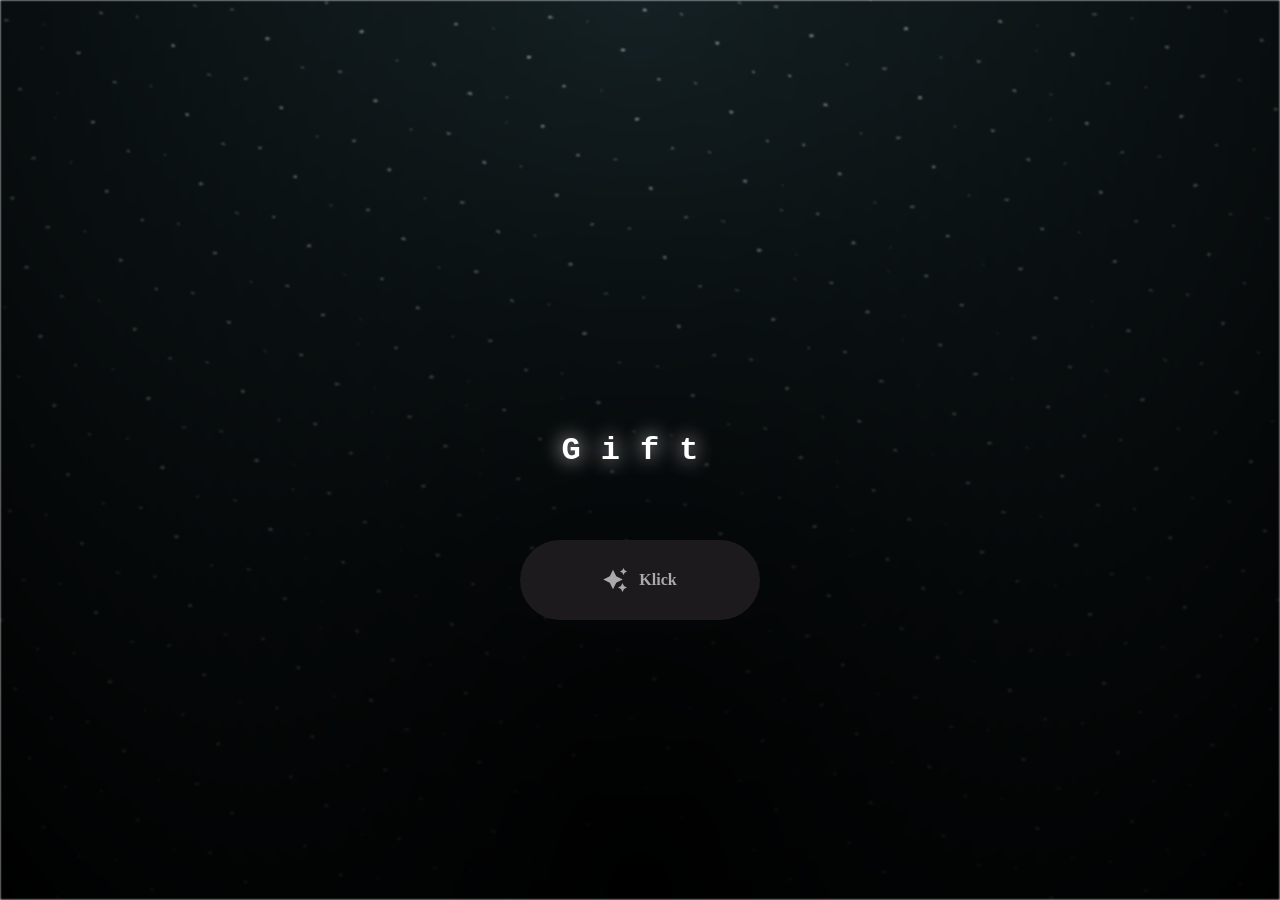
<file: index.html>
<html lang="en">

<head>
  <meta charset="UTF-8">
  <meta name="viewport" content="width=device-width, initial-scale=1.0">
  <link rel="shortcut icon" href="images/raffneptune.jpg" type="image/x-icon">
  <link rel="stylesheet" href="css/index.css">

  <!-- Document Title -->
  <title>Raff | Gift</title>
</head>

<body>
  <!-- Background -->
  <div class="night"></div>

  <!-- Title -->
  <h1 class="title"></h1>

  <!-- Button -->
  <div style="position: absolute; top: 60vh; width: 100%; display: flex; justify-content: center;">
    <a href="flower.html" class="btn">
      <svg height="24" width="24" fill="#FFFFFF" viewBox="0 0 24 24" data-name="Layer 1" id="Layer_1" class="sparkle">
        <path
          d="M10,21.236,6.755,14.745.264,11.5,6.755,8.255,10,1.764l3.245,6.491L19.736,11.5l-6.491,3.245ZM18,21l1.5,3L21,21l3-1.5L21,18l-1.5-3L18,18l-3,1.5ZM19.333,4.667,20.5,7l1.167-2.333L24,3.5,21.667,2.333,20.5,0,19.333,2.333,17,3.5Z">
        </path>
      </svg>

      <span class="text">Klick</span>
    </a>
  </div>

  <script src="js/index.js"></script>
</body>

</html>
</file>
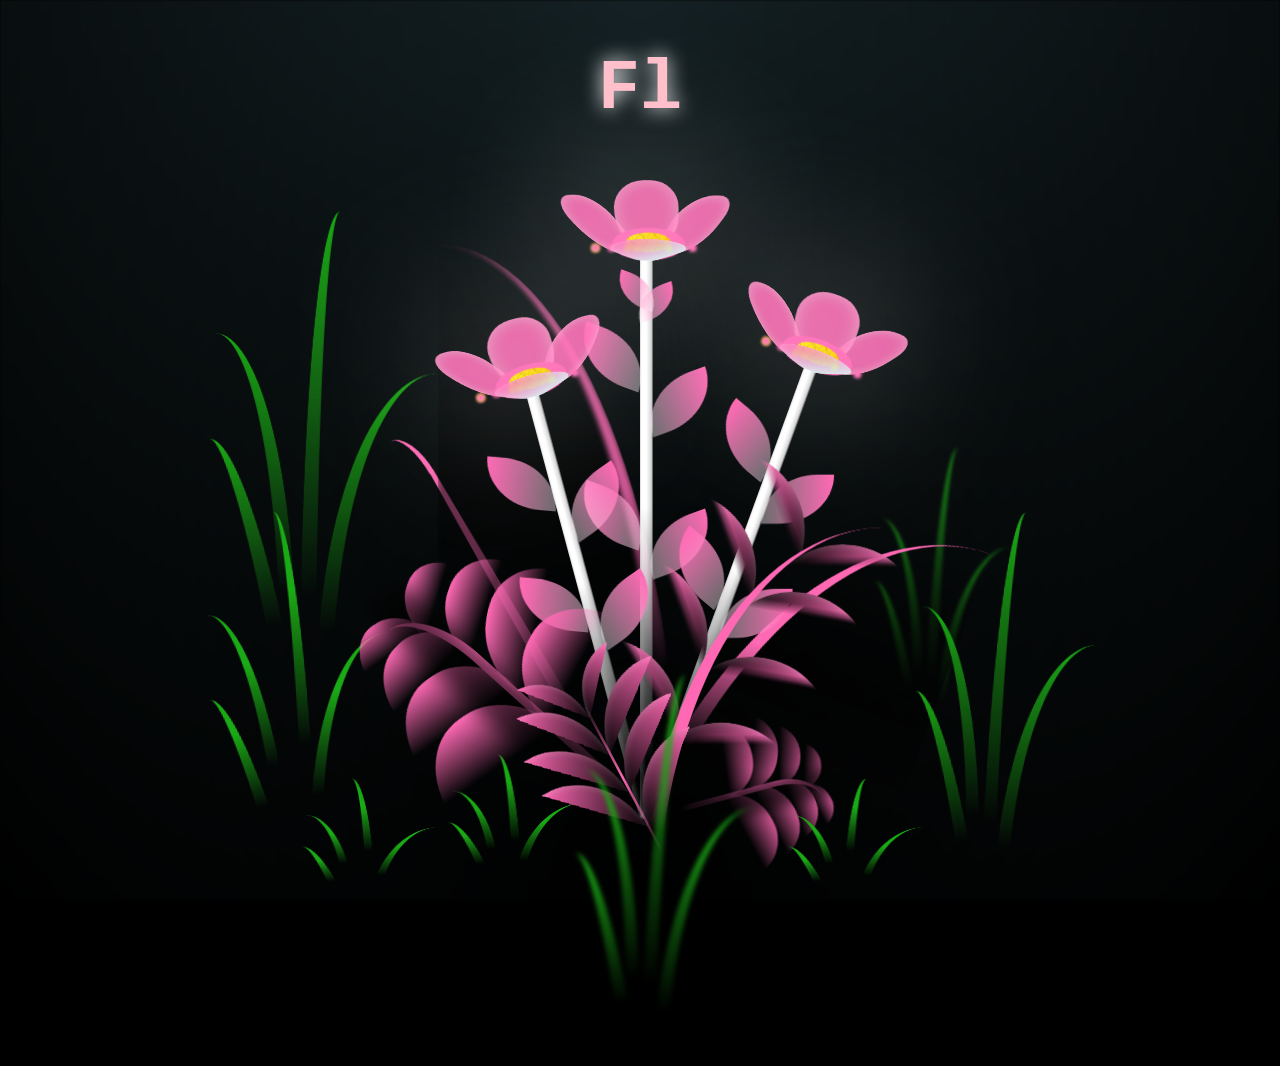
<file: flower.html>
<!DOCTYPE html>
<html lang="en">

<head>
  <meta charset="UTF-8">
  <meta http-equiv="X-UA-Compatible" content="IE=edge">
  <meta name="viewport" content="width=device-width, initial-scale=1.0">
  <link rel="shortcut icon" href="images/raffneptune.jpg" type="image/x-icon">
  <link rel="stylesheet" href="css/style.css">

  <!-- Document Title -->
  <title>Raff | Flower</title>
</head>

<body class="not-loaded">
  <!-- Background -->
  <div class="night"></div>

  <!-- Flower -->
  <div class="flowers">
    <div class="flower flower--1">
      <div class="flower__leafs flower__leafs--1">
        <div class="flower__leaf flower__leaf--1"></div>
        <div class="flower__leaf flower__leaf--2"></div>
        <div class="flower__leaf flower__leaf--3"></div>
        <div class="flower__leaf flower__leaf--4"></div>
        <div class="flower__white-circle"></div>

        <div class="flower__light flower__light--1"></div>
        <div class="flower__light flower__light--2"></div>
        <div class="flower__light flower__light--3"></div>
        <div class="flower__light flower__light--4"></div>
        <div class="flower__light flower__light--5"></div>
        <div class="flower__light flower__light--6"></div>
        <div class="flower__light flower__light--7"></div>
        <div class="flower__light flower__light--8"></div>

      </div>
      <div class="flower__line">
        <div class="flower__line__leaf flower__line__leaf--1"></div>
        <div class="flower__line__leaf flower__line__leaf--2"></div>
        <div class="flower__line__leaf flower__line__leaf--3"></div>
        <div class="flower__line__leaf flower__line__leaf--4"></div>
        <div class="flower__line__leaf flower__line__leaf--5"></div>
        <div class="flower__line__leaf flower__line__leaf--6"></div>
      </div>
    </div>

    <div class="flower flower--2">
      <div class="flower__leafs flower__leafs--2">
        <div class="flower__leaf flower__leaf--1"></div>
        <div class="flower__leaf flower__leaf--2"></div>
        <div class="flower__leaf flower__leaf--3"></div>
        <div class="flower__leaf flower__leaf--4"></div>
        <div class="flower__white-circle"></div>

        <div class="flower__light flower__light--1"></div>
        <div class="flower__light flower__light--2"></div>
        <div class="flower__light flower__light--3"></div>
        <div class="flower__light flower__light--4"></div>
        <div class="flower__light flower__light--5"></div>
        <div class="flower__light flower__light--6"></div>
        <div class="flower__light flower__light--7"></div>
        <div class="flower__light flower__light--8"></div>

      </div>
      <div class="flower__line">
        <div class="flower__line__leaf flower__line__leaf--1"></div>
        <div class="flower__line__leaf flower__line__leaf--2"></div>
        <div class="flower__line__leaf flower__line__leaf--3"></div>
        <div class="flower__line__leaf flower__line__leaf--4"></div>
      </div>
    </div>

    <div class="flower flower--3">
      <div class="flower__leafs flower__leafs--3">
        <div class="flower__leaf flower__leaf--1"></div>
        <div class="flower__leaf flower__leaf--2"></div>
        <div class="flower__leaf flower__leaf--3"></div>
        <div class="flower__leaf flower__leaf--4"></div>
        <div class="flower__white-circle"></div>

        <div class="flower__light flower__light--1"></div>
        <div class="flower__light flower__light--2"></div>
        <div class="flower__light flower__light--3"></div>
        <div class="flower__light flower__light--4"></div>
        <div class="flower__light flower__light--5"></div>
        <div class="flower__light flower__light--6"></div>
        <div class="flower__light flower__light--7"></div>
        <div class="flower__light flower__light--8"></div>

      </div>
      <div class="flower__line">
        <div class="flower__line__leaf flower__line__leaf--1"></div>
        <div class="flower__line__leaf flower__line__leaf--2"></div>
        <div class="flower__line__leaf flower__line__leaf--3"></div>
        <div class="flower__line__leaf flower__line__leaf--4"></div>
      </div>
    </div>

    <div class="grow-ans" style="--d:1.2s">
      <div class="flower__g-long">
        <div class="flower__g-long__top"></div>
        <div class="flower__g-long__bottom"></div>
      </div>
    </div>

    <div class="growing-grass">
      <div class="flower__grass flower__grass--1">
        <div class="flower__grass--top"></div>
        <div class="flower__grass--bottom"></div>
        <div class="flower__grass__leaf flower__grass__leaf--1"></div>
        <div class="flower__grass__leaf flower__grass__leaf--2"></div>
        <div class="flower__grass__leaf flower__grass__leaf--3"></div>
        <div class="flower__grass__leaf flower__grass__leaf--4"></div>
        <div class="flower__grass__leaf flower__grass__leaf--5"></div>
        <div class="flower__grass__leaf flower__grass__leaf--6"></div>
        <div class="flower__grass__leaf flower__grass__leaf--7"></div>
        <div class="flower__grass__leaf flower__grass__leaf--8"></div>
        <div class="flower__grass__overlay"></div>
      </div>
    </div>

    <div class="growing-grass">
      <div class="flower__grass flower__grass--2">
        <div class="flower__grass--top"></div>
        <div class="flower__grass--bottom"></div>
        <div class="flower__grass__leaf flower__grass__leaf--1"></div>
        <div class="flower__grass__leaf flower__grass__leaf--2"></div>
        <div class="flower__grass__leaf flower__grass__leaf--3"></div>
        <div class="flower__grass__leaf flower__grass__leaf--4"></div>
        <div class="flower__grass__leaf flower__grass__leaf--5"></div>
        <div class="flower__grass__leaf flower__grass__leaf--6"></div>
        <div class="flower__grass__leaf flower__grass__leaf--7"></div>
        <div class="flower__grass__leaf flower__grass__leaf--8"></div>
        <div class="flower__grass__overlay"></div>
      </div>
    </div>

    <div class="grow-ans" style="--d:2.4s">
      <div class="flower__g-right flower__g-right--1">
        <div class="leaf"></div>
      </div>
    </div>

    <div class="grow-ans" style="--d:2.8s">
      <div class="flower__g-right flower__g-right--2">
        <div class="leaf"></div>
      </div>
    </div>

    <div class="grow-ans" style="--d:2.8s">
      <div class="flower__g-front">
        <div class="flower__g-front__leaf-wrapper flower__g-front__leaf-wrapper--1">
          <div class="flower__g-front__leaf"></div>
        </div>
        <div class="flower__g-front__leaf-wrapper flower__g-front__leaf-wrapper--2">
          <div class="flower__g-front__leaf"></div>
        </div>
        <div class="flower__g-front__leaf-wrapper flower__g-front__leaf-wrapper--3">
          <div class="flower__g-front__leaf"></div>
        </div>
        <div class="flower__g-front__leaf-wrapper flower__g-front__leaf-wrapper--4">
          <div class="flower__g-front__leaf"></div>
        </div>
        <div class="flower__g-front__leaf-wrapper flower__g-front__leaf-wrapper--5">
          <div class="flower__g-front__leaf"></div>
        </div>
        <div class="flower__g-front__leaf-wrapper flower__g-front__leaf-wrapper--6">
          <div class="flower__g-front__leaf"></div>
        </div>
        <div class="flower__g-front__leaf-wrapper flower__g-front__leaf-wrapper--7">
          <div class="flower__g-front__leaf"></div>
        </div>
        <div class="flower__g-front__leaf-wrapper flower__g-front__leaf-wrapper--8">
          <div class="flower__g-front__leaf"></div>
        </div>
        <div class="flower__g-front__line"></div>
      </div>
    </div>

    <div class="grow-ans" style="--d:3.2s">
      <div class="flower__g-fr">
        <div class="leaf"></div>
        <div class="flower__g-fr__leaf flower__g-fr__leaf--1"></div>
        <div class="flower__g-fr__leaf flower__g-fr__leaf--2"></div>
        <div class="flower__g-fr__leaf flower__g-fr__leaf--3"></div>
        <div class="flower__g-fr__leaf flower__g-fr__leaf--4"></div>
        <div class="flower__g-fr__leaf flower__g-fr__leaf--5"></div>
        <div class="flower__g-fr__leaf flower__g-fr__leaf--6"></div>
        <div class="flower__g-fr__leaf flower__g-fr__leaf--7"></div>
        <div class="flower__g-fr__leaf flower__g-fr__leaf--8"></div>
      </div>
    </div>

    <div class="long-g long-g--0">
      <div class="grow-ans" style="--d:3s">
        <div class="leaf leaf--0"></div>
      </div>
      <div class="grow-ans" style="--d:2.2s">
        <div class="leaf leaf--1"></div>
      </div>
      <div class="grow-ans" style="--d:3.4s">
        <div class="leaf leaf--2"></div>
      </div>
      <div class="grow-ans" style="--d:3.6s">
        <div class="leaf leaf--3"></div>
      </div>
    </div>

    <div class="long-g long-g--1">
      <div class="grow-ans" style="--d:3.6s">
        <div class="leaf leaf--0"></div>
      </div>
      <div class="grow-ans" style="--d:3.8s">
        <div class="leaf leaf--1"></div>
      </div>
      <div class="grow-ans" style="--d:4s">
        <div class="leaf leaf--2"></div>
      </div>
      <div class="grow-ans" style="--d:4.2s">
        <div class="leaf leaf--3"></div>
      </div>
    </div>

    <div class="long-g long-g--2">
      <div class="grow-ans" style="--d:4s">
        <div class="leaf leaf--0"></div>
      </div>
      <div class="grow-ans" style="--d:4.2s">
        <div class="leaf leaf--1"></div>
      </div>
      <div class="grow-ans" style="--d:4.4s">
        <div class="leaf leaf--2"></div>
      </div>
      <div class="grow-ans" style="--d:4.6s">
        <div class="leaf leaf--3"></div>
      </div>
    </div>

    <div class="long-g long-g--3">
      <div class="grow-ans" style="--d:4s">
        <div class="leaf leaf--0"></div>
      </div>
      <div class="grow-ans" style="--d:4.2s">
        <div class="leaf leaf--1"></div>
      </div>
      <div class="grow-ans" style="--d:3s">
        <div class="leaf leaf--2"></div>
      </div>
      <div class="grow-ans" style="--d:3.6s">
        <div class="leaf leaf--3"></div>
      </div>
    </div>

    <div class="long-g long-g--4">
      <div class="grow-ans" style="--d:4s">
        <div class="leaf leaf--0"></div>
      </div>
      <div class="grow-ans" style="--d:4.2s">
        <div class="leaf leaf--1"></div>
      </div>
      <div class="grow-ans" style="--d:3s">
        <div class="leaf leaf--2"></div>
      </div>
      <div class="grow-ans" style="--d:3.6s">
        <div class="leaf leaf--3"></div>
      </div>
    </div>

    <div class="long-g long-g--5">
      <div class="grow-ans" style="--d:4s">
        <div class="leaf leaf--0"></div>
      </div>
      <div class="grow-ans" style="--d:4.2s">
        <div class="leaf leaf--1"></div>
      </div>
      <div class="grow-ans" style="--d:3s">
        <div class="leaf leaf--2"></div>
      </div>
      <div class="grow-ans" style="--d:3.6s">
        <div class="leaf leaf--3"></div>
      </div>
    </div>

    <div class="long-g long-g--6">
      <div class="grow-ans" style="--d:4.2s">
        <div class="leaf leaf--0"></div>
      </div>
      <div class="grow-ans" style="--d:4.4s">
        <div class="leaf leaf--1"></div>
      </div>
      <div class="grow-ans" style="--d:4.6s">
        <div class="leaf leaf--2"></div>
      </div>
      <div class="grow-ans" style="--d:4.8s">
        <div class="leaf leaf--3"></div>
      </div>
    </div>

    <div class="long-g long-g--7">
      <div class="grow-ans" style="--d:3s">
        <div class="leaf leaf--0"></div>
      </div>
      <div class="grow-ans" style="--d:3.2s">
        <div class="leaf leaf--1"></div>
      </div>
      <div class="grow-ans" style="--d:3.5s">
        <div class="leaf leaf--2"></div>
      </div>
      <div class="grow-ans" style="--d:3.6s">
        <div class="leaf leaf--3"></div>
      </div>
    </div>
  </div>

  <!-- Title -->
  <h1 class="title"><span id="title"></span></h1>
</body>

</html>

<!-- Import Javascript -->
<script src="js/main.js"></script>
</file>
<file: css/index.css>
*,
*::after,
*::before {
  padding: 0;
  margin: 0;
  box-sizing: border-box;
}

:root {
  --dark-color: #000;
}

.night {
  position: fixed;
  left: 50%;
  top: 0;
  transform: translateX(-50%);
  width: 100%;
  height: 100%;
  filter: blur(0.1vmin);
  background-image: radial-gradient(ellipse at top, transparent 0%, var(--dark-color)), radial-gradient(ellipse at bottom, var(--dark-color), rgba(145, 233, 255, 0.2)), repeating-linear-gradient(220deg, rgb(0, 0, 0) 0px, rgb(0, 0, 0) 19px, transparent 19px, transparent 22px), repeating-linear-gradient(189deg, rgb(0, 0, 0) 0px, rgb(0, 0, 0) 19px, transparent 19px, transparent 22px), repeating-linear-gradient(148deg, rgb(0, 0, 0) 0px, rgb(0, 0, 0) 19px, transparent 19px, transparent 22px), linear-gradient(90deg, rgb(255, 255, 250), rgb(240, 240, 240));
}

.title {
  position: absolute;
  top: 0;
  left: 0;
  color: white;
  font-family: 'Courier New', Courier, monospace;

  display: flex;
  flex-wrap: wrap;
  justify-content: center;
  align-content: center;
  align-items: center;

  width: 100%;
  height: 100vh;
  text-shadow: 0 0 20px white;
  letter-spacing: 0px;
}

@media (min-width: 500px) {
  .title {
    letter-spacing: 20px;
  }
}

@keyframes typing {
  from {
    opacity: 0;
  }

  to {
    opacity: 1;
  }
}

/* Terapkan animasi dengan delay */
.title span {
  opacity: 0;
  animation: typing 1s ease forwards;
  animation-delay: var(--delay);
}

a {
  text-decoration: none;
}

.btn {
  border: none;
  width: 15em;
  height: 5em;
  border-radius: 3em;
  display: flex;
  justify-content: center;
  align-items: center;
  gap: 12px;
  background: #1C1A1C;
  cursor: pointer;
  transition: all 450ms ease-in-out;
}

.sparkle {
  fill: #AAAAAA;
  transition: all 800ms ease;
}

.text {
  font-weight: 600;
  color: #AAAAAA;
  font-size: medium;
}

.btn:hover {
  background: linear-gradient(0deg, #A47CF3, #683FEA);
  box-shadow: inset 0px 1px 0px 0px rgba(255, 255, 255, 0.4),
    inset 0px -4px 0px 0px rgba(0, 0, 0, 0.2),
    0px 0px 0px 4px rgba(255, 255, 255, 0.2),
    0px 0px 180px 0px #9917FF;
  transform: translateY(-2px);
}

.btn:hover .text {
  color: white;
}

.btn:hover .sparkle {
  fill: white;
  transform: scale(1.2);
}
</file>
<file: css/style.css>
*,
*::after,
*::before {
  padding: 0;
  margin: 0;
  box-sizing: border-box;
}

:root {
  --dark-color: #000;
}

.title {
  position: absolute;
  width: 100%;
  text-align: center;
  margin-top: 50px;
  top: 0;
  left: 0;
  color: #ffc0cb;
  font-family: 'Courier New', Courier, monospace;
  font-size: 70px;
  text-shadow: 0px 0px 20px #fff  ;
}

body {
  display: flex;
  align-items: flex-end;
  justify-content: center;
  min-height: 100vh;
  background-color: var(--dark-color);
  overflow: hidden;
  perspective: 1000px;
}

.night {
  position: fixed;
  left: 50%;
  top: 0;
  transform: translateX(-50%);
  width: 100%;
  height: 100%;
  filter: blur(0.1vmin);
  background-image: radial-gradient(ellipse at top, transparent 0%, var(--dark-color)), radial-gradient(ellipse at bottom, var(--dark-color), rgba(145, 233, 255, 0.2)), repeating-linear-gradient(220deg, rgb(0, 0, 0) 0px, rgb(0, 0, 0) 19px, transparent 19px, transparent 22px), repeating-linear-gradient(189deg, rgb(0, 0, 0) 0px, rgb(0, 0, 0) 19px, transparent 19px, transparent 22px), repeating-linear-gradient(148deg, rgb(0, 0, 0) 0px, rgb(0, 0, 0) 19px, transparent 19px, transparent 22px), linear-gradient(90deg, rgb(0, 0, 0), rgb(0, 0, 0));
}

.flowers {
  position: relative;
  transform: scale(0.9);
}

.flower {
  position: absolute;
  bottom: 10vmin;
  transform-origin: bottom center;
  z-index: 10;
  --fl-speed: 0.8s;
}

.flower--1 {
  animation: moving-flower-1 4s linear infinite;
}

.flower--1 .flower__line {
  height: 70vmin;
  animation-delay: 0.3s;
}

.flower--1 .flower__line__leaf--1 {
  animation: blooming-leaf-right var(--fl-speed) 1.6s backwards;
}

.flower--1 .flower__line__leaf--2 {
  animation: blooming-leaf-right var(--fl-speed) 1.4s backwards;
}

.flower--1 .flower__line__leaf--3 {
  animation: blooming-leaf-left var(--fl-speed) 1.2s backwards;
}

.flower--1 .flower__line__leaf--4 {
  animation: blooming-leaf-left var(--fl-speed) 1s backwards;
}

.flower--1 .flower__line__leaf--5 {
  animation: blooming-leaf-right var(--fl-speed) 1.8s backwards;
}

.flower--1 .flower__line__leaf--6 {
  animation: blooming-leaf-left var(--fl-speed) 2s backwards;
}

.flower--2 {
  left: 50%;
  transform: rotate(20deg);
  animation: moving-flower-2 4s linear infinite;
}

.flower--2 .flower__line {
  height: 60vmin;
  animation-delay: 0.6s;
}

.flower--2 .flower__line__leaf--1 {
  animation: blooming-leaf-right var(--fl-speed) 1.9s backwards;
}

.flower--2 .flower__line__leaf--2 {
  animation: blooming-leaf-right var(--fl-speed) 1.7s backwards;
}

.flower--2 .flower__line__leaf--3 {
  animation: blooming-leaf-left var(--fl-speed) 1.5s backwards;
}

.flower--2 .flower__line__leaf--4 {
  animation: blooming-leaf-left var(--fl-speed) 1.3s backwards;
}

.flower--3 {
  left: 50%;
  transform: rotate(-15deg);
  animation: moving-flower-3 4s linear infinite;
}

.flower--3 .flower__line {
  animation-delay: 0.9s;
}

.flower--3 .flower__line__leaf--1 {
  animation: blooming-leaf-right var(--fl-speed) 2.5s backwards;
}

.flower--3 .flower__line__leaf--2 {
  animation: blooming-leaf-right var(--fl-speed) 2.3s backwards;
}

.flower--3 .flower__line__leaf--3 {
  animation: blooming-leaf-left var(--fl-speed) 2.1s backwards;
}

.flower--3 .flower__line__leaf--4 {
  animation: blooming-leaf-left var(--fl-speed) 1.9s backwards;
}

.flower__leafs {
  position: relative;
  animation: blooming-flower 2s backwards;
}

.flower__leafs--1 {
  animation-delay: 1.1s;
}

.flower__leafs--2 {
  animation-delay: 1.4s;
}

.flower__leafs--3 {
  animation-delay: 1.7s;
}

.flower__leafs::after {
  content: "";
  position: absolute;
  left: 0;
  top: 0;
  transform: translate(-50%, -100%);
  width: 8vmin;
  height: 8vmin;
  background-color: #fff;
  filter: blur(10vmin);
}

.flower__leaf {
  position: absolute;
  bottom: 0;
  left: 50%;
  width: 8vmin;
  height: 11vmin;
  border-radius: 51% 49% 47% 53%/44% 45% 55% 69%;
  background-color: #a7ffee;
  background-image: linear-gradient(to top, #FF69B4, #FF69B4);
  transform-origin: bottom center;
  opacity: 0.9;
  box-shadow: inset 0 0 2vmin rgba(255, 255, 255, 0.5);
}

.flower__leaf--1 {
  transform: translate(-10%, 1%) rotateY(40deg) rotateX(-50deg);
}

.flower__leaf--2 {
  transform: translate(-50%, -4%) rotateX(40deg);
}

.flower__leaf--3 {
  transform: translate(-90%, 0%) rotateY(45deg) rotateX(50deg);
}

.flower__leaf--4 {
  width: 8vmin;
  height: 8vmin;
  transform-origin: bottom left;
  border-radius: 4vmin 10vmin 4vmin 4vmin;
  transform: translate(0%, 18%) rotateX(70deg) rotate(-43deg);
  background-image: linear-gradient(to top, rgba(255, 2555, 255, 0.4), #FF69B4);
  z-index: 1;
  opacity: 0.8;
  -webkit-transform: translate(0%, 18%) rotateX(70deg) rotate(-43deg);
  -moz-transform: translate(0%, 18%) rotateX(70deg) rotate(-43deg);
  -ms-transform: translate(0%, 18%) rotateX(70deg) rotate(-43deg);
  -o-transform: translate(0%, 18%) rotateX(70deg) rotate(-43deg);
}

.flower__white-circle {
  position: absolute;
  left: -3.5vmin;
  top: -3vmin;
  width: 9vmin;
  height: 4vmin;
  border-radius: 50%;
  background-color: #FF69B4;
}

.flower__white-circle::after {
  content: "";
  position: absolute;
  left: 50%;
  top: 45%;
  transform: translate(-50%, -50%);
  width: 60%;
  height: 60%;
  border-radius: inherit;
  background-image: repeating-linear-gradient(135deg, rgba(0, 0, 0, 0.03) 0px, rgba(0, 0, 0, 0.03) 1px, transparent 1px, transparent 12px), repeating-linear-gradient(45deg, rgba(0, 0, 0, 0.03) 0px, rgba(0, 0, 0, 0.03) 1px, transparent 1px, transparent 12px), repeating-linear-gradient(67.5deg, rgba(0, 0, 0, 0.03) 0px, rgba(0, 0, 0, 0.03) 1px, transparent 1px, transparent 12px), repeating-linear-gradient(135deg, rgba(0, 0, 0, 0.03) 0px, rgba(0, 0, 0, 0.03) 1px, transparent 1px, transparent 12px), repeating-linear-gradient(45deg, rgba(0, 0, 0, 0.03) 0px, rgba(0, 0, 0, 0.03) 1px, transparent 1px, transparent 12px), repeating-linear-gradient(112.5deg, rgba(0, 0, 0, 0.03) 0px, rgba(0, 0, 0, 0.03) 1px, transparent 1px, transparent 12px), repeating-linear-gradient(112.5deg, rgba(0, 0, 0, 0.03) 0px, rgba(0, 0, 0, 0.03) 1px, transparent 1px, transparent 12px), repeating-linear-gradient(45deg, rgba(0, 0, 0, 0.03) 0px, rgba(0, 0, 0, 0.03) 1px, transparent 1px, transparent 12px), repeating-linear-gradient(22.5deg, rgba(0, 0, 0, 0.03) 0px, rgba(0, 0, 0, 0.03) 1px, transparent 1px, transparent 12px), repeating-linear-gradient(45deg, rgba(0, 0, 0, 0.03) 0px, rgba(0, 0, 0, 0.03) 1px, transparent 1px, transparent 12px), repeating-linear-gradient(22.5deg, rgba(0, 0, 0, 0.03) 0px, rgba(0, 0, 0, 0.03) 1px, transparent 1px, transparent 12px), repeating-linear-gradient(135deg, rgba(0, 0, 0, 0.03) 0px, rgba(0, 0, 0, 0.03) 1px, transparent 1px, transparent 12px), repeating-linear-gradient(157.5deg, rgba(0, 0, 0, 0.03) 0px, rgba(0, 0, 0, 0.03) 1px, transparent 1px, transparent 12px), repeating-linear-gradient(67.5deg, rgba(0, 0, 0, 0.03) 0px, rgba(0, 0, 0, 0.03) 1px, transparent 1px, transparent 12px), repeating-linear-gradient(67.5deg, rgba(0, 0, 0, 0.03) 0px, rgba(0, 0, 0, 0.03) 1px, transparent 1px, transparent 12px), linear-gradient(90deg, rgb(255, 235, 18), rgb(255, 206, 0));
}

.flower__line {
  height: 55vmin;
  width: 1.5vmin;
  background-image: linear-gradient(to left, rgba(0, 0, 0, 0.2), transparent, rgba(255, 255, 255, 0.2)), linear-gradient(to top, transparent 10%, #fff, #fff);
  box-shadow: inset 0 0 2px rgba(0, 0, 0, 0.5);
  animation: grow-flower-tree 4s backwards;
}

.flower__line__leaf {
  --w: 7vmin;
  --h: calc(var(--w) + 2vmin);
  position: absolute;
  top: 20%;
  left: 90%;
  width: var(--w);
  height: var(--h);
  border-top-right-radius: var(--h);
  border-bottom-left-radius: var(--h);
  background-image: linear-gradient(to top, rgba(255, 255, 255, 0.4), #FF69B4);
}

.flower__line__leaf--1 {
  transform: rotate(70deg) rotateY(30deg);
}

.flower__line__leaf--2 {
  top: 45%;
  transform: rotate(70deg) rotateY(30deg);
}

.flower__line__leaf--3,
.flower__line__leaf--4,
.flower__line__leaf--6 {
  border-top-right-radius: 0;
  border-bottom-left-radius: 0;
  border-top-left-radius: var(--h);
  border-bottom-right-radius: var(--h);
  left: -460%;
  top: 12%;
  transform: rotate(-70deg) rotateY(30deg);
}

.flower__line__leaf--4 {
  top: 40%;
}

.flower__line__leaf--5 {
  top: 0;
  transform-origin: left;
  transform: rotate(70deg) rotateY(30deg) scale(0.6);
}

.flower__line__leaf--6 {
  top: -2%;
  left: -450%;
  transform-origin: right;
  transform: rotate(-70deg) rotateY(30deg) scale(0.6);
}

.flower__light {
  position: absolute;
  bottom: 0vmin;
  width: 1vmin;
  height: 1vmin;
  background-color: rgb(255, 251, 0);
  border-radius: 50%;
  filter: blur(0.2vmin);
  animation: light-ans 4s linear infinite backwards;
}

.flower__light:nth-child(odd) {
  background-color: #FF69B4;
}

.flower__light--1 {
  left: -2vmin;
  animation-delay: 1s;
}

.flower__light--2 {
  left: 3vmin;
  animation-delay: 0.5s;
}

.flower__light--3 {
  left: -6vmin;
  animation-delay: 0.3s;
}

.flower__light--4 {
  left: 6vmin;
  animation-delay: 0.9s;
}

.flower__light--5 {
  left: -1vmin;
  animation-delay: 1.5s;
}

.flower__light--6 {
  left: -4vmin;
  animation-delay: 3s;
}

.flower__light--7 {
  left: 3vmin;
  animation-delay: 2s;
}

.flower__light--8 {
  left: -6vmin;
  animation-delay: 3.5s;
}

.flower__grass {
  --c: #FF69B4;
  --line-w: 1.5vmin;
  position: absolute;
  bottom: 12vmin;
  left: -7vmin;
  display: flex;
  flex-direction: column;
  align-items: flex-end;
  z-index: 20;
  transform-origin: bottom center;
  transform: rotate(-48deg) rotateY(40deg);
}

.flower__grass--1 {
  animation: moving-grass 2s linear infinite;
}

.flower__grass--2 {
  left: 2vmin;
  bottom: 10vmin;
  transform: scale(0.5) rotate(75deg) rotateX(10deg) rotateY(-200deg);
  opacity: 0.8;
  z-index: 0;
  animation: moving-grass--2 1.5s linear infinite;
}

.flower__grass--top {
  width: 7vmin;
  height: 10vmin;
  border-top-right-radius: 100%;
  border-right: var(--line-w) solid var(--c);
  transform-origin: bottom center;
  transform: rotate(-2deg);
}

.flower__grass--bottom {
  margin-top: -2px;
  width: var(--line-w);
  height: 25vmin;
  background-image: linear-gradient(to top, transparent, var(--c));
}

.flower__grass__leaf {
  --size: 10vmin;
  position: absolute;
  width: calc(var(--size) * 2.1);
  height: var(--size);
  border-top-left-radius: var(--size);
  border-top-right-radius: var(--size);
  background-image: linear-gradient(to top, transparent, transparent 30%, var(--c));
  z-index: 100;
}

.flower__grass__leaf--1 {
  top: -6%;
  left: 30%;
  --size: 6vmin;
  transform: rotate(-20deg);
  animation: growing-grass-ans--1 2s 2.6s backwards;
}

@keyframes growing-grass-ans--1 {
  0% {
    transform-origin: bottom left;
    transform: rotate(-20deg) scale(0);
  }
}

.flower__grass__leaf--2 {
  top: -5%;
  left: -110%;
  --size: 6vmin;
  transform: rotate(10deg);
  animation: growing-grass-ans--2 2s 2.4s linear backwards;
}

@keyframes growing-grass-ans--2 {
  0% {
    transform-origin: bottom right;
    transform: rotate(10deg) scale(0);
  }
}

.flower__grass__leaf--3 {
  top: 5%;
  left: 60%;
  --size: 8vmin;
  transform: rotate(-18deg) rotateX(-20deg);
  animation: growing-grass-ans--3 2s 2.2s linear backwards;
}

@keyframes growing-grass-ans--3 {
  0% {
    transform-origin: bottom left;
    transform: rotate(-18deg) rotateX(-20deg) scale(0);
  }
}

.flower__grass__leaf--4 {
  top: 6%;
  left: -135%;
  --size: 8vmin;
  transform: rotate(2deg);
  animation: growing-grass-ans--4 2s 2s linear backwards;
}

@keyframes growing-grass-ans--4 {
  0% {
    transform-origin: bottom right;
    transform: rotate(2deg) scale(0);
  }
}

.flower__grass__leaf--5 {
  top: 20%;
  left: 60%;
  --size: 10vmin;
  transform: rotate(-24deg) rotateX(-20deg);
  animation: growing-grass-ans--5 2s 1.8s linear backwards;
}

@keyframes growing-grass-ans--5 {
  0% {
    transform-origin: bottom left;
    transform: rotate(-24deg) rotateX(-20deg) scale(0);
  }
}

.flower__grass__leaf--6 {
  top: 22%;
  left: -180%;
  --size: 10vmin;
  transform: rotate(10deg);
  animation: growing-grass-ans--6 2s 1.6s linear backwards;
}

@keyframes growing-grass-ans--6 {
  0% {
    transform-origin: bottom right;
    transform: rotate(10deg) scale(0);
  }
}

.flower__grass__leaf--7 {
  top: 39%;
  left: 70%;
  --size: 10vmin;
  transform: rotate(-10deg);
  animation: growing-grass-ans--7 2s 1.4s linear backwards;
}

@keyframes growing-grass-ans--7 {
  0% {
    transform-origin: bottom left;
    transform: rotate(-10deg) scale(0);
  }
}

.flower__grass__leaf--8 {
  top: 40%;
  left: -215%;
  --size: 11vmin;
  transform: rotate(10deg);
  animation: growing-grass-ans--8 2s 1.2s linear backwards;
}

@keyframes growing-grass-ans--8 {
  0% {
    transform-origin: bottom right;
    transform: rotate(10deg) scale(0);
  }
}

.flower__grass__overlay {
  position: absolute;
  top: -10%;
  right: 0%;
  width: 100%;
  height: 100%;
  background-color: rgba(0, 0, 0, 0.6);
  filter: blur(1.5vmin);
  z-index: 100;
}

.flower__g-long {
  --w: 2vmin;
  --h: 6vmin;
  --c: #FF69B4;
  position: absolute;
  bottom: 10vmin;
  left: -3vmin;
  transform-origin: bottom center;
  transform: rotate(-30deg) rotateY(-20deg);
  display: flex;
  flex-direction: column;
  align-items: flex-end;
  animation: flower-g-long-ans 3s linear infinite;
}

@keyframes flower-g-long-ans {

  0%,
  100% {
    transform: rotate(-30deg) rotateY(-20deg);
  }

  50% {
    transform: rotate(-32deg) rotateY(-20deg);
  }
}

.flower__g-long__top {
  top: calc(var(--h) * -1);
  width: calc(var(--w) + 1vmin);
  height: var(--h);
  border-top-right-radius: 100%;
  border-right: 0.7vmin solid var(--c);
  transform: translate(-0.7vmin, 1vmin);
}

.flower__g-long__bottom {
  width: var(--w);
  height: 50vmin;
  transform-origin: bottom center;
  background-image: linear-gradient(to top, transparent 30%, var(--c));
  box-shadow: inset 0 0 2px rgba(0, 0, 0, 0.5);
  -webkit-clip-path: polygon(35% 0, 65% 1%, 100% 100%, 0% 100%);
  clip-path: polygon(35% 0, 65% 1%, 100% 100%, 0% 100%);
}

.flower__g-right {
  position: absolute;
  bottom: 6vmin;
  left: -2vmin;
  transform-origin: bottom left;
  transform: rotate(20deg);
}

.flower__g-right .leaf {
  width: 30vmin;
  height: 50vmin;
  border-top-left-radius: 100%;
  border-left: 2vmin solid #FF69B4;
  background-image: linear-gradient(to bottom, transparent, var(--dark-color) 60%);
  -webkit-mask-image: linear-gradient(to top, transparent 30%, #FF69B4 60%);
}

.flower__g-right--1 {
  animation: flower-g-right-ans 2.5s linear infinite;
}

.flower__g-right--2 {
  left: 5vmin;
  transform: rotateY(-180deg);
  animation: flower-g-right-ans--2 3s linear infinite;
}

.flower__g-right--2 .leaf {
  height: 75vmin;
  filter: blur(0.3vmin);
  opacity: 0.8;
}

@keyframes flower-g-right-ans {

  0%,
  100% {
    transform: rotate(20deg);
  }

  50% {
    transform: rotate(24deg) rotateX(-20deg);
  }
}

@keyframes flower-g-right-ans--2 {

  0%,
  100% {
    transform: rotateY(-180deg) rotate(0deg) rotateX(-20deg);
  }

  50% {
    transform: rotateY(-180deg) rotate(6deg) rotateX(-20deg);
  }
}

.flower__g-front {
  position: absolute;
  bottom: 6vmin;
  left: 2.5vmin;
  z-index: 100;
  transform-origin: bottom center;
  transform: rotate(-28deg) rotateY(30deg) scale(1.04);
  animation: flower__g-front-ans 2s linear infinite;
}

@keyframes flower__g-front-ans {

  0%,
  100% {
    transform: rotate(-28deg) rotateY(30deg) scale(1.04);
  }

  50% {
    transform: rotate(-35deg) rotateY(40deg) scale(1.04);
  }
}

.flower__g-front__line {
  width: 0.3vmin;
  height: 20vmin;
  background-image: linear-gradient(to top, transparent, #FF69B4, transparent 100%);
  position: relative;
}

.flower__g-front__leaf-wrapper {
  position: absolute;
  top: 0;
  left: 0;
  transform-origin: bottom left;
  transform: rotate(10deg);
}

.flower__g-front__leaf-wrapper:nth-child(even) {
  left: 0vmin;
  transform: rotateY(-180deg) rotate(5deg);
  animation: flower__g-front__leaf-left-ans 1s ease-in backwards;
}

.flower__g-front__leaf-wrapper:nth-child(odd) {
  animation: flower__g-front__leaf-ans 1s ease-in backwards;
}

.flower__g-front__leaf-wrapper--1 {
  top: -8vmin;
  transform: scale(0.7);
  animation: flower__g-front__leaf-ans 1s 5.5s ease-in backwards !important;
}

.flower__g-front__leaf-wrapper--2 {
  top: -8vmin;
  transform: rotateY(-180deg) scale(0.7) !important;
  animation: flower__g-front__leaf-left-ans-2 1s 4.6s ease-in backwards !important;
}

.flower__g-front__leaf-wrapper--3 {
  top: -3vmin;
  animation: flower__g-front__leaf-ans 1s 4.6s ease-in backwards;
}

.flower__g-front__leaf-wrapper--4 {
  top: -3vmin;
  transform: rotateY(-180deg) scale(0.9) !important;
  animation: flower__g-front__leaf-left-ans-2 1s 4.6s ease-in backwards !important;
}

@keyframes flower__g-front__leaf-left-ans-2 {
  0% {
    transform: rotateY(-180deg) scale(0);
  }
}

.flower__g-front__leaf-wrapper--5,
.flower__g-front__leaf-wrapper--6 {
  top: 2vmin;
}

.flower__g-front__leaf-wrapper--7,
.flower__g-front__leaf-wrapper--8 {
  top: 6.5vmin;
}

.flower__g-front__leaf-wrapper--2 {
  animation-delay: 5.2s !important;
}

.flower__g-front__leaf-wrapper--3 {
  animation-delay: 4.9s !important;
}

.flower__g-front__leaf-wrapper--5 {
  animation-delay: 4.3s !important;
}

.flower__g-front__leaf-wrapper--6 {
  animation-delay: 4.1s !important;
}

.flower__g-front__leaf-wrapper--7 {
  animation-delay: 3.8s !important;
}

.flower__g-front__leaf-wrapper--8 {
  animation-delay: 3.5s !important;
}

@keyframes flower__g-front__leaf-ans {
  0% {
    transform: rotate(10deg) scale(0);
  }
}

@keyframes flower__g-front__leaf-left-ans {
  0% {
    transform: rotateY(-180deg) rotate(5deg) scale(0);
  }
}

.flower__g-front__leaf {
  width: 10vmin;
  height: 10vmin;
  border-radius: 100% 0% 0% 100%/100% 100% 0% 0%;
  box-shadow: inset 0 2px 1vmin hsla(0, 0%, 100%, 0.2);
  background-image: linear-gradient(to bottom left, transparent, var(--dark-color)), linear-gradient(to bottom right, #FF69B4 50%, transparent 50%, transparent);
  -webkit-mask-image: linear-gradient(to bottom right, #FF69B4 50%, transparent 50%, transparent);
  mask-image: linear-gradient(to bottom right, #FF69B4 50%, transparent 50%, transparent);
}

.flower__g-fr {
  position: absolute;
  bottom: -4vmin;
  left: vmin;
  transform-origin: bottom left;
  z-index: 10;
  animation: flower__g-fr-ans 2s linear infinite;
}

@keyframes flower__g-fr-ans {

  0%,
  100% {
    transform: rotate(2deg);
  }

  50% {
    transform: rotate(4deg);
    -webkit-transform: rotate(4deg);
    -moz-transform: rotate(4deg);
    -ms-transform: rotate(4deg);
    -o-transform: rotate(4deg);
  }
}

.flower__g-fr .leaf {
  width: 30vmin;
  height: 50vmin;
  border-top-left-radius: 100%;
  border-left: 2vmin solid #FF69B4;
  -webkit-mask-image: linear-gradient(to top, transparent 25%, #FF69B4 50%);
  position: relative;
  z-index: 1;
}

.flower__g-fr__leaf {
  position: absolute;
  top: 0;
  left: 0;
  width: 10vmin;
  height: 10vmin;
  border-radius: 100% 0% 0% 100%/100% 100% 0% 0%;
  box-shadow: inset 0 2px 1vmin hsla(0, 0%, 100%, 0.2);
  background-image: linear-gradient(to bottom left, transparent, var(--dark-color) 98%), linear-gradient(to bottom right, #FF69B4 45%, transparent 50%, transparent);
  -webkit-mask-image: linear-gradient(135deg, #FF69B4 40%, transparent 50%, transparent);
}

.flower__g-fr__leaf--1 {
  left: 20vmin;
  transform: rotate(45deg);
  animation: flower__g-fr-leaft-ans-1 0.5s 5.2s linear backwards;
}

@keyframes flower__g-fr-leaft-ans-1 {
  0% {
    transform-origin: left;
    transform: rotate(45deg) scale(0);
  }
}

.flower__g-fr__leaf--2 {
  left: 12vmin;
  top: -7vmin;
  transform: rotate(25deg) rotateY(-180deg);
  animation: flower__g-fr-leaft-ans-6 0.5s 5s linear backwards;
}

.flower__g-fr__leaf--3 {
  left: 15vmin;
  top: 6vmin;
  transform: rotate(55deg);
  animation: flower__g-fr-leaft-ans-5 0.5s 4.8s linear backwards;
}

.flower__g-fr__leaf--4 {
  left: 6vmin;
  top: -2vmin;
  transform: rotate(25deg) rotateY(-180deg);
  animation: flower__g-fr-leaft-ans-6 0.5s 4.6s linear backwards;
}

.flower__g-fr__leaf--5 {
  left: 10vmin;
  top: 14vmin;
  transform: rotate(55deg);
  animation: flower__g-fr-leaft-ans-5 0.5s 4.4s linear backwards;
}

@keyframes flower__g-fr-leaft-ans-5 {
  0% {
    transform-origin: left;
    transform: rotate(55deg) scale(0);
  }
}

.flower__g-fr__leaf--6 {
  left: 0vmin;
  top: 6vmin;
  transform: rotate(25deg) rotateY(-180deg);
  animation: flower__g-fr-leaft-ans-6 0.5s 4.2s linear backwards;
}

@keyframes flower__g-fr-leaft-ans-6 {
  0% {
    transform-origin: right;
    transform: rotate(25deg) rotateY(-180deg) scale(0);
  }
}

.flower__g-fr__leaf--7 {
  left: 5vmin;
  top: 22vmin;
  transform: rotate(45deg);
  animation: flower__g-fr-leaft-ans-7 0.5s 4s linear backwards;
}

@keyframes flower__g-fr-leaft-ans-7 {
  0% {
    transform-origin: left;
    transform: rotate(45deg) scale(0);
  }
}

.flower__g-fr__leaf--8 {
  left: -4vmin;
  top: 15vmin;
  transform: rotate(15deg) rotateY(-180deg);
  animation: flower__g-fr-leaft-ans-8 0.5s 3.8s linear backwards;
}

@keyframes flower__g-fr-leaft-ans-8 {
  0% {
    transform-origin: right;
    transform: rotate(15deg) rotateY(-180deg) scale(0);
  }
}

.long-g {
  position: absolute;
  bottom: 25vmin;
  left: -42vmin;
  transform-origin: bottom left;
}

.long-g--1 {
  bottom: 0vmin;
  transform: scale(0.8) rotate(-5deg);
}

.long-g--1 .leaf {
  -webkit-mask-image: linear-gradient(to top, transparent 40%, #FF69B4 80%) !important;
}

.long-g--1 .leaf--1 {
  --w: 5vmin;
  --h: 60vmin;
  left: -2vmin;
  transform: rotate(3deg) rotateY(-180deg);
}

.long-g--2,
.long-g--3 {
  bottom: -3vmin;
  left: -35vmin;
  transform-origin: center;
  transform: scale(0.6) rotateX(60deg);
}

.long-g--2 .leaf,
.long-g--3 .leaf {
  -webkit-mask-image: linear-gradient(to top, transparent 50%, #FF69B4 80%) !important;
}

.long-g--2 .leaf--1,
.long-g--3 .leaf--1 {
  left: -1vmin;
  transform: rotateY(-180deg);
}

.long-g--3 {
  left: -17vmin;
  bottom: 0vmin;
}

.long-g--3 .leaf {
  -webkit-mask-image: linear-gradient(to top, transparent 40%, #FF69B4 80%) !important;
}

.long-g--4 {
  left: 25vmin;
  bottom: -3vmin;
  transform-origin: center;
  transform: scale(0.6) rotateX(60deg);
}

.long-g--4 .leaf {
  -webkit-mask-image: linear-gradient(to top, transparent 50%, #FF69B4 80%) !important;
}

.long-g--5 {
  left: 42vmin;
  bottom: 0vmin;
  transform: scale(0.8) rotate(2deg);
}

.long-g--6 {
  left: 0vmin;
  bottom: -20vmin;
  z-index: 100;
  filter: blur(0.3vmin);
  transform: scale(0.8) rotate(2deg);
}

.long-g--7 {
  left: 35vmin;
  bottom: 20vmin;
  z-index: -1;
  filter: blur(0.3vmin);
  transform: scale(0.6) rotate(2deg);
  opacity: 0.7;
}

.long-g .leaf {
  --w: 15vmin;
  --h: 40vmin;
  --c: #1aaa15;
  position: absolute;
  bottom: 0;
  width: var(--w);
  height: var(--h);
  border-top-left-radius: 100%;
  border-left: 2vmin solid var(--c);
  -webkit-mask-image: linear-gradient(to top, transparent 20%, var(--dark-color));
  transform-origin: bottom center;
}

.long-g .leaf--0 {
  left: 2vmin;
  animation: leaf-ans-1 4s linear infinite;
}

.long-g .leaf--1 {
  --w: 5vmin;
  --h: 60vmin;
  animation: leaf-ans-1 4s linear infinite;
}

.long-g .leaf--2 {
  --w: 10vmin;
  --h: 40vmin;
  left: -0.5vmin;
  bottom: 5vmin;
  transform-origin: bottom left;
  transform: rotateY(-180deg);
  animation: leaf-ans-2 3s linear infinite;
}

.long-g .leaf--3 {
  --w: 5vmin;
  --h: 30vmin;
  left: -1vmin;
  bottom: 3.2vmin;
  transform-origin: bottom left;
  transform: rotate(-10deg) rotateY(-180deg);
  animation: leaf-ans-3 3s linear infinite;
}

@keyframes leaf-ans-1 {

  0%,
  100% {
    transform: rotate(-5deg) scale(1);
  }

  50% {
    transform: rotate(5deg) scale(1.1);
  }
}

@keyframes leaf-ans-2 {

  0%,
  100% {
    transform: rotateY(-180deg) rotate(5deg);
  }

  50% {
    transform: rotateY(-180deg) rotate(0deg) scale(1.1);
  }
}

@keyframes leaf-ans-3 {

  0%,
  100% {
    transform: rotate(-10deg) rotateY(-180deg);
  }

  50% {
    transform: rotate(-20deg) rotateY(-180deg);
  }
}

.grow-ans {
  animation: grow-ans 2s var(--d) backwards;
}

@keyframes grow-ans {
  0% {
    transform: scale(0);
    opacity: 0;
  }
}

@keyframes light-ans {
  0% {
    opacity: 0;
    transform: translateY(0vmin);
  }

  25% {
    opacity: 1;
    transform: translateY(-5vmin) translateX(-2vmin);
  }

  50% {
    opacity: 1;
    transform: translateY(-15vmin) translateX(2vmin);
    filter: blur(0.2vmin);
  }

  75% {
    transform: translateY(-20vmin) translateX(-2vmin);
    filter: blur(0.2vmin);
  }

  100% {
    transform: translateY(-30vmin);
    opacity: 0;
    filter: blur(1vmin);
  }
}

@keyframes moving-flower-1 {

  0%,
  100% {
    transform: rotate(2deg);
  }

  50% {
    transform: rotate(-2deg);
  }
}

@keyframes moving-flower-2 {

  0%,
  100% {
    transform: rotate(18deg);
  }

  50% {
    transform: rotate(14deg);
  }
}

@keyframes moving-flower-3 {

  0%,
  100% {
    transform: rotate(-18deg);
  }

  50% {
    transform: rotate(-20deg) rotateY(-10deg);
  }
}

@keyframes blooming-leaf-right {
  0% {
    transform-origin: left;
    transform: rotate(70deg) rotateY(30deg) scale(0);
  }
}

@keyframes blooming-leaf-left {
  0% {
    transform-origin: right;
    transform: rotate(-70deg) rotateY(30deg) scale(0);
  }
}

@keyframes grow-flower-tree {
  0% {
    height: 0;
    border-radius: 1vmin;
  }
}

@keyframes blooming-flower {
  0% {
    transform: scale(0);
  }
}

@keyframes moving-grass {

  0%,
  100% {
    transform: rotate(-48deg) rotateY(40deg);
  }

  50% {
    transform: rotate(-50deg) rotateY(40deg);
  }
}

@keyframes moving-grass--2 {

  0%,
  100% {
    transform: scale(0.5) rotate(75deg) rotateX(10deg) rotateY(-200deg);
  }

  50% {
    transform: scale(0.5) rotate(79deg) rotateX(10deg) rotateY(-200deg);
  }
}

.growing-grass {
  animation: growing-grass-ans 1s 2s backwards;
}

@keyframes growing-grass-ans {
  0% {
    transform: scale(0);
  }
}

.not-loaded * {
  animation-play-state: paused !important;
}

/*# sourceMappingURL=style.css.map */
</file>
